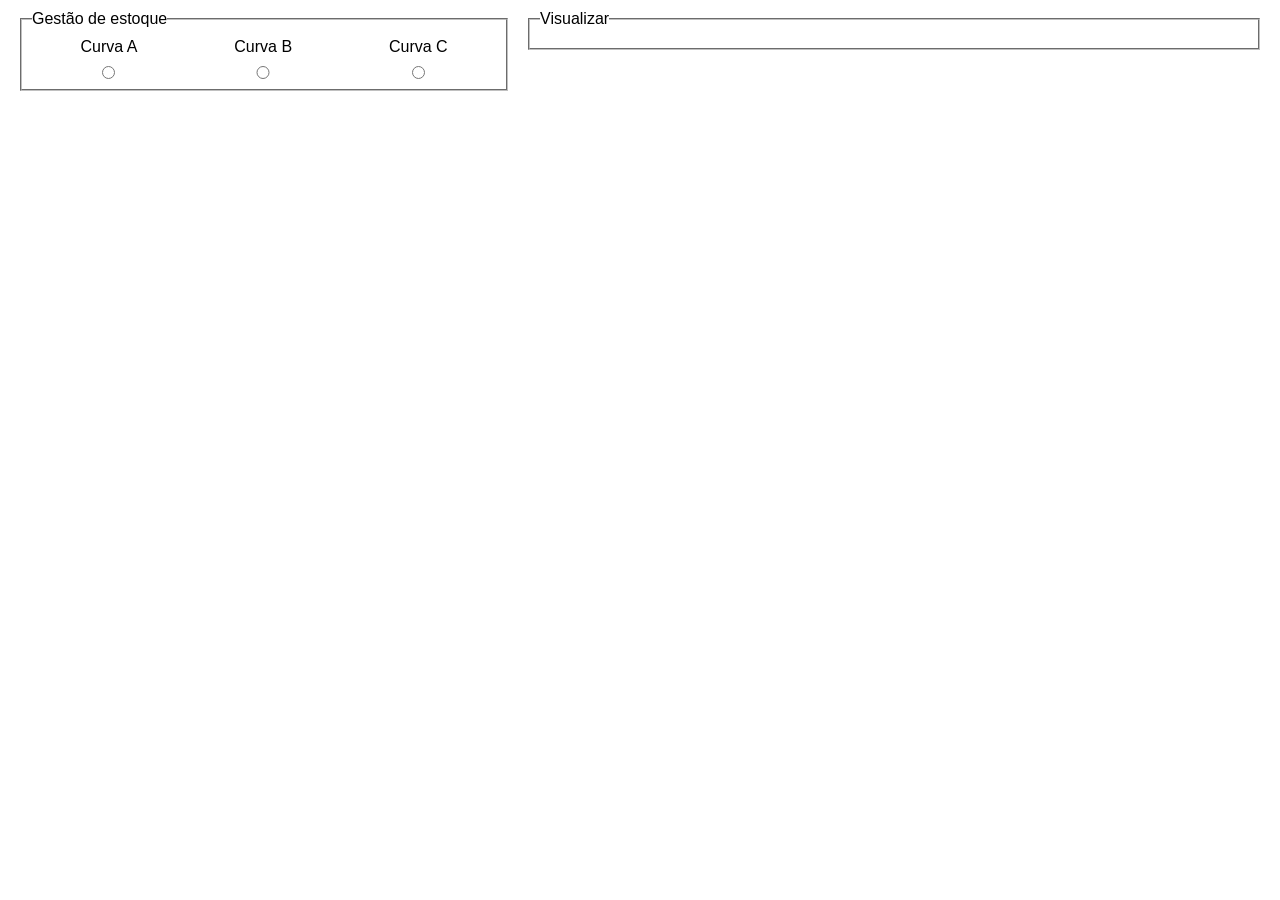
<file: LIstas/index.html>
<!DOCTYPE html>
<html lang="pt-BR">
<head>
    <meta charset="UTF-8">
    <meta name="viewport" content="width=device-width, initial-scale=1.0">
    <link rel="stylesheet" href="./style.css">
    <title>Gestão de estoque</title>
</head>
<body>
    <fieldset id="fieldsetFuncoes">
        <legend>Gestão de estoque</legend>
        <div id="conteinerCurvaABC">
            <div class="selecaoCurva">             
            <label for="A">Curva A</label>
            <input class="btnCurva" type="radio" name="curva" id="A">
            </div>
            <div class="selecaoCurva">
            <label for="B">Curva B</label>
            <input class="btnCurva" type="radio" name="curva" id="B">
            </div>
            <div class="selecaoCurva">
            <label for="C">Curva C</label>
            <input class="btnCurva" type="radio" name="curva" id="C">    
            </div>      
        </div>
    </fieldset>
    <fieldset id="fieldsetDisplay">
        <legend>Visualizar</legend>
        <div id="conteinerDisplay">
        </div>
    </fieldset>
</body>
<script src="./script.js" type="module"></script>
</html>
</file>
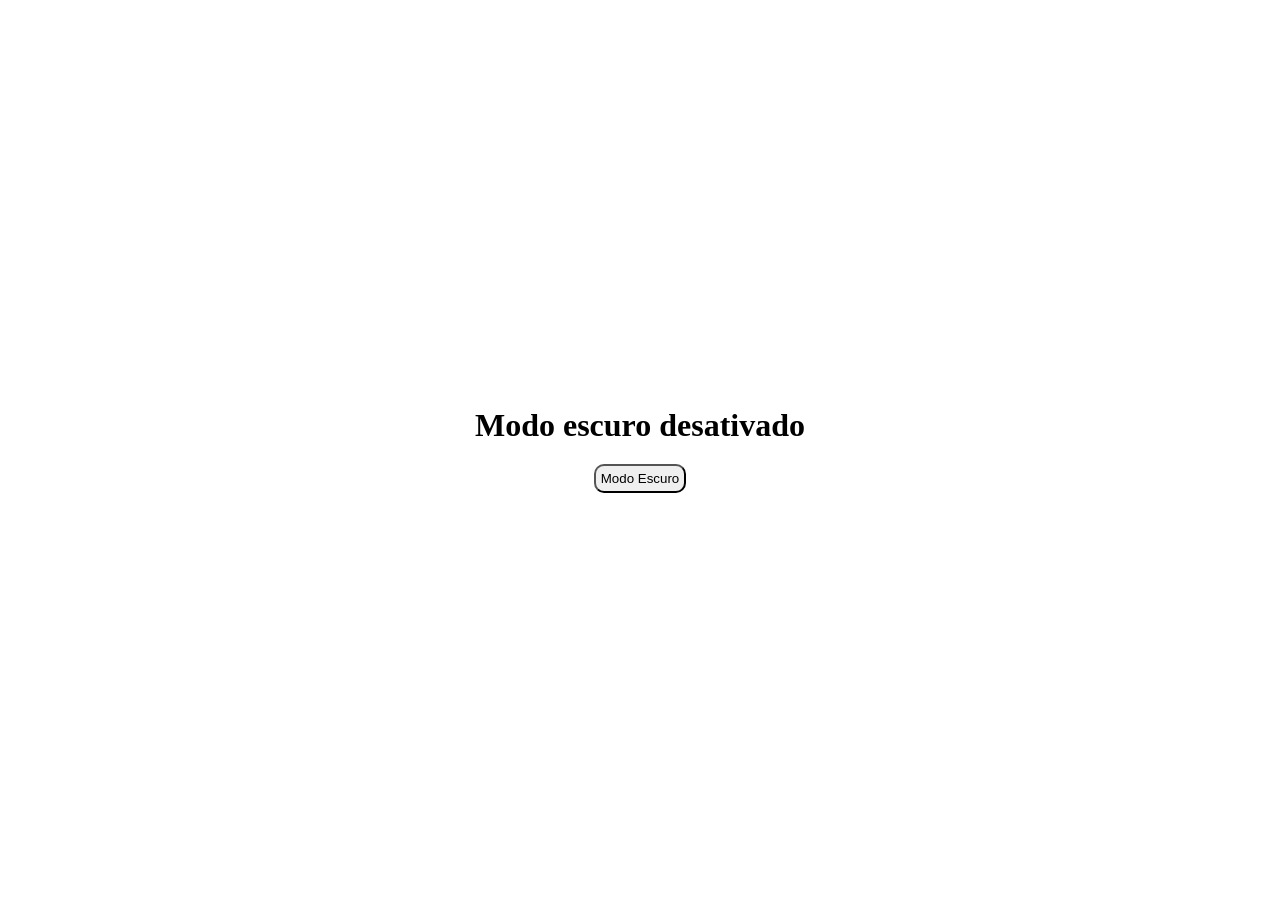
<file: classes HTML com javascript/darkmode/index.html>
<!DOCTYPE html>
<html lang="pt-BR">
<head>
    <meta charset="UTF-8">
    <meta name="viewport" content="width=device-width, initial-scale=1.0">
    <script src="./script.js" defer></script>
    <link rel="stylesheet" href="./style.css">
    <title>Dark Mode</title>
</head>
<body>
   <h1>Modo escuro desativado</h1>
   <button class="mode">Modo Escuro</button>    
</body>
</html>
</file>
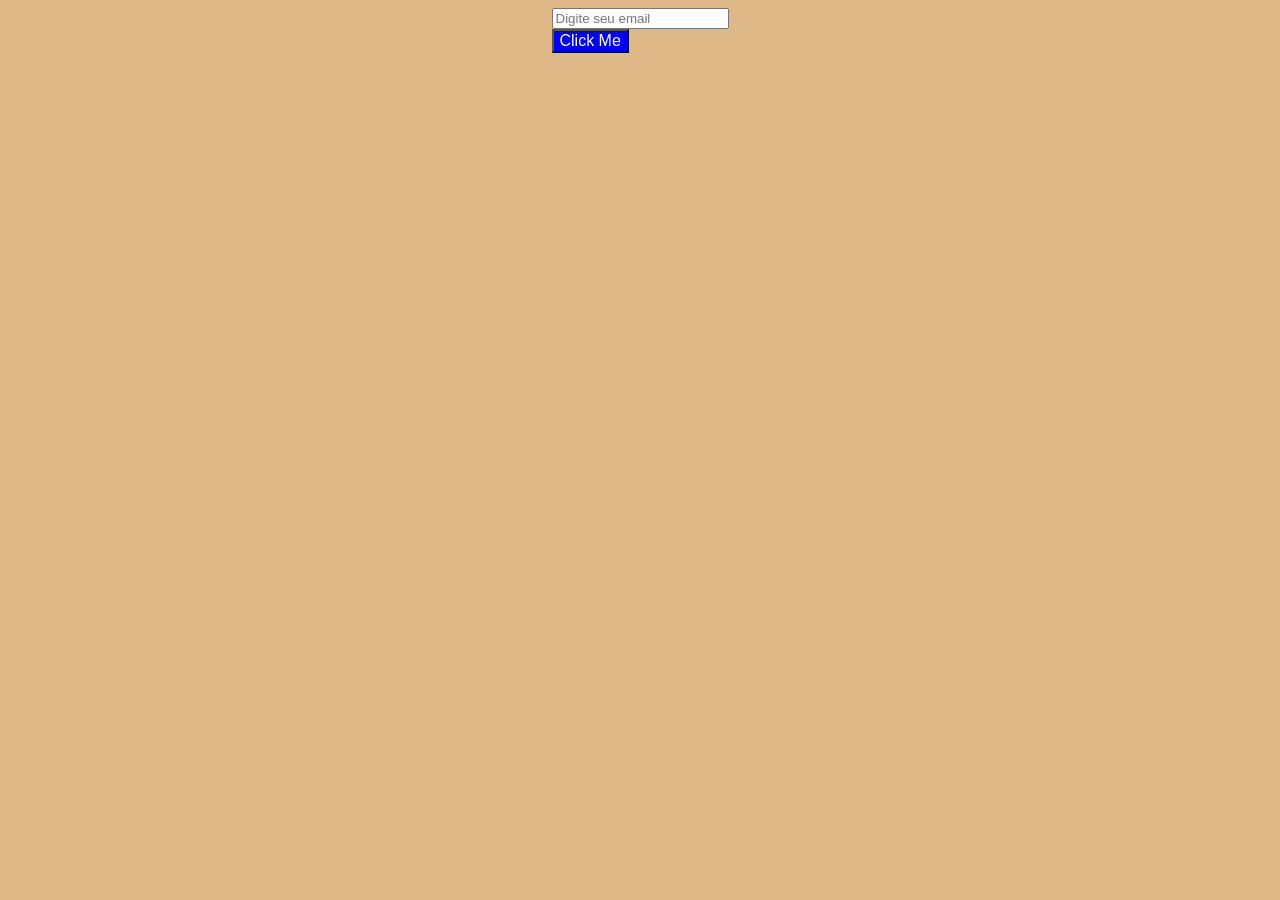
<file: EVENTOS/evento.html>
<!DOCTYPE html>
<html lang="en">
<head>
    <meta charset="UTF-8">
    <meta name="viewport" content="width=device-width, initial-scale=1.0">
    <title>Eventos</title>
    <link rel="stylesheet" href="evento.css">
</head>
<body>
    <form action="">
        <input type="email" name="" placeholder="Digite seu email" id="">
        <button id="btn">Click Me</button>
    </form>
</body>
<script src="./evento.js"></script>
</html>
</file>
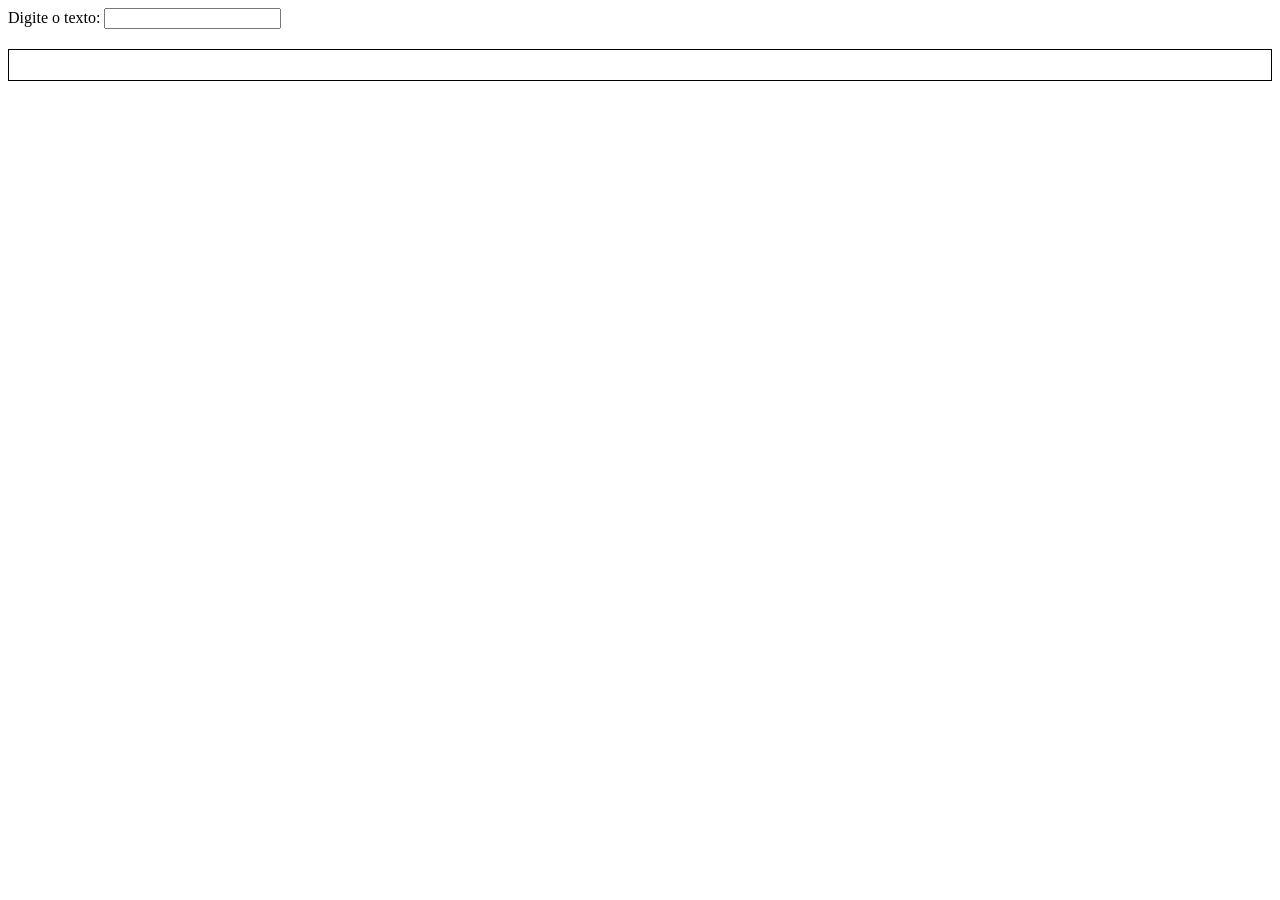
<file: EVENTOS/exercicio1.html>
<!DOCTYPE html>
<html lang="pt-br">
<head>
    <meta charset="UTF-8">
    <meta name="viewport" content="width=device-width, initial-scale=1.0">
    <title>Exercicio</title>
    <link rel="stylesheet" href="style.css">
</head>
<body>
     <div>
        <label for="texto">Digite o texto:</label>
        <input type="text" id="texto"/>
    </div>
    <div id="containerExercicio"></div>    
</body>
<script src="./exercicio1.js"></script>
</html>
</file>
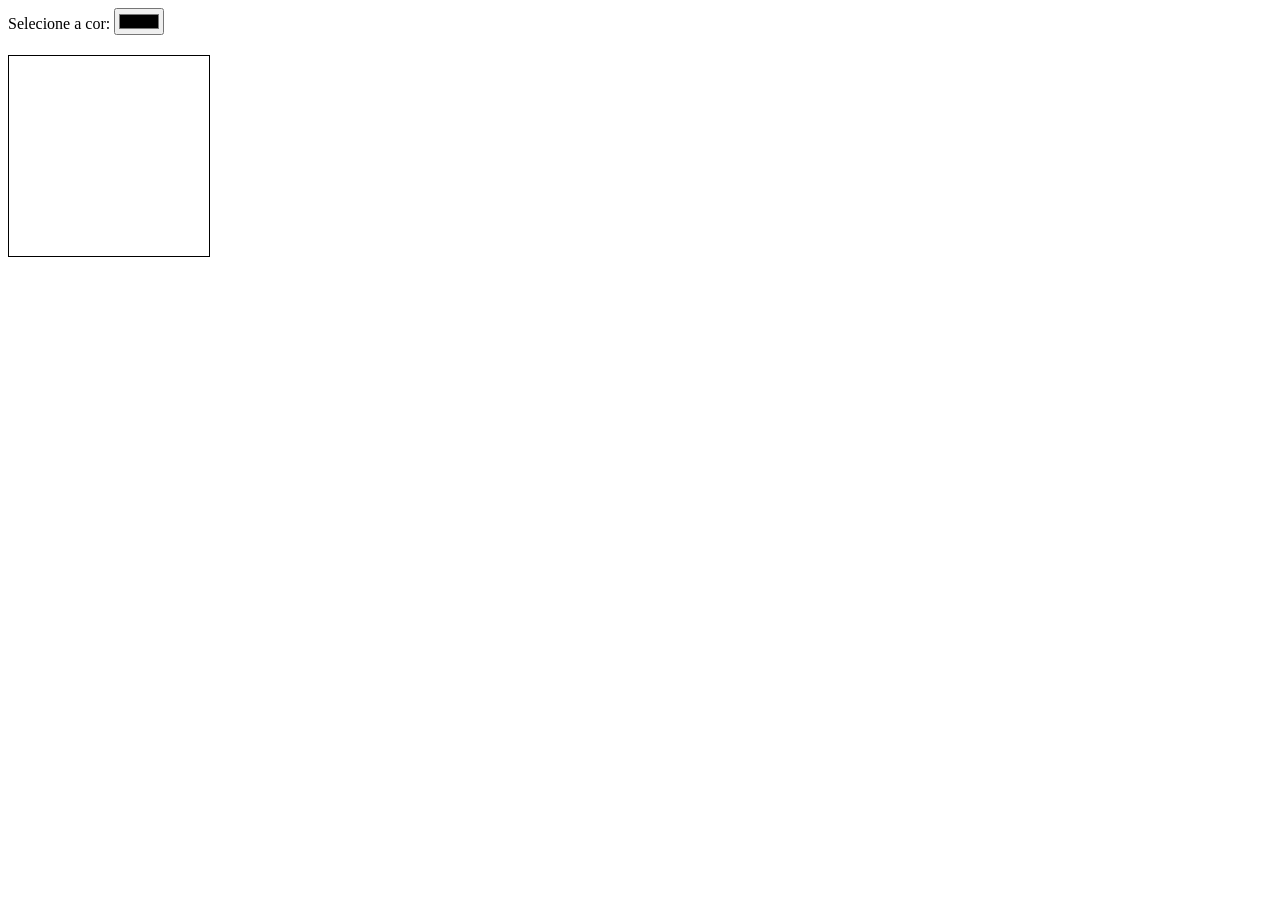
<file: EVENTOS/inputs.html>
<!DOCTYPE html>
<html lang="pt-br">
<head>
    <meta charset="UTF-8">
    <meta name="viewport" content="width=device-width, initial-scale=1.0">
    <title>Inputs</title>
    <link rel="stylesheet" href="./style.css">
</head>
<body>
    <div>
        <label for="color">Selecione a cor:</label>
        <input type="color" name="color" id="color"/>
    </div>
    <div id="container"></div>    
</body>
<script src="./input.js"></script>
</html>
</file>
<file: LIstas/style.css>
* {
    margin: 0;
    padding: 0;
    box-sizing: border-box;
    font-family: Verdana, Geneva, Tahoma, sans-serif;
}

body {
    display: flex;
    padding: 10px 20px;
    gap: 20px;
}
fieldset {
    padding: 0 10px;
    height: 90%;
}
#fieldsetDisplay {
    width: 60%;
}
#fieldsetFuncoes {
    width: 40%;
}
#conteinerCurvaABC {
    display: flex;
    justify-content: space-around;
    padding: 10px 0px;
}
.selecaoCurva {
    display: flex;
    flex-direction: column;
    gap: 10px;
}
#conteinerDisplay {
    display: grid;
   grid-template-columns: 1fr 3fr max-content max-content;
   padding: 10px 20px;
    gap: 10px;
}
</file>
<file: classes HTML com javascript/darkmode/style.css>
* {
    box-sizing: border-box;
    padding: 0;
    margin: 0;
    text-decoration: none;
    }
    li {
    list-style: none;
    }
    img {
    display: block;
    max-width: 100%;
    }

body {
    align-items: center;
    display: flex;
    flex-direction: column;
    justify-content: center;
    height: 100dvh;
    width: 100dvw;
    transition: 500ms;
}
button {
    margin-top: 20px;
    padding: 5px;
    border-radius: 10px;
    transition: 300ms;
}    
button:hover {    
    cursor: pointer;
    transition: 300ms;
    color: rgb(13, 13, 13);
    background-color: rgb(240, 240, 240);

}
.dark-mode {
    background-color: rgb(13, 13, 13);
    color: rgb(240, 240, 240);
}
</file>
<file: EVENTOS/evento.css>
body {
    display: flex;
    justify-content: center;
    align-items: center;
    background-color: burlywood;
}
#btn {
    font-size: medium;
    background-color: blue;
    color: white;
    align-items: center;
    display: flex;
    justify-content: center;

}
</file>
<file: EVENTOS/style.css>
button:hover {
    cursor: pointer;
}

#container {
    width: 200px;
    height: 200px;
    border: 1px solid black;
}
body {
    display: flex;
    flex-direction: column;
    gap: 20px;
}
#containerExercicio {
    width: auto;
    height: 30px;
    border: 1px solid black;
}
</file>
